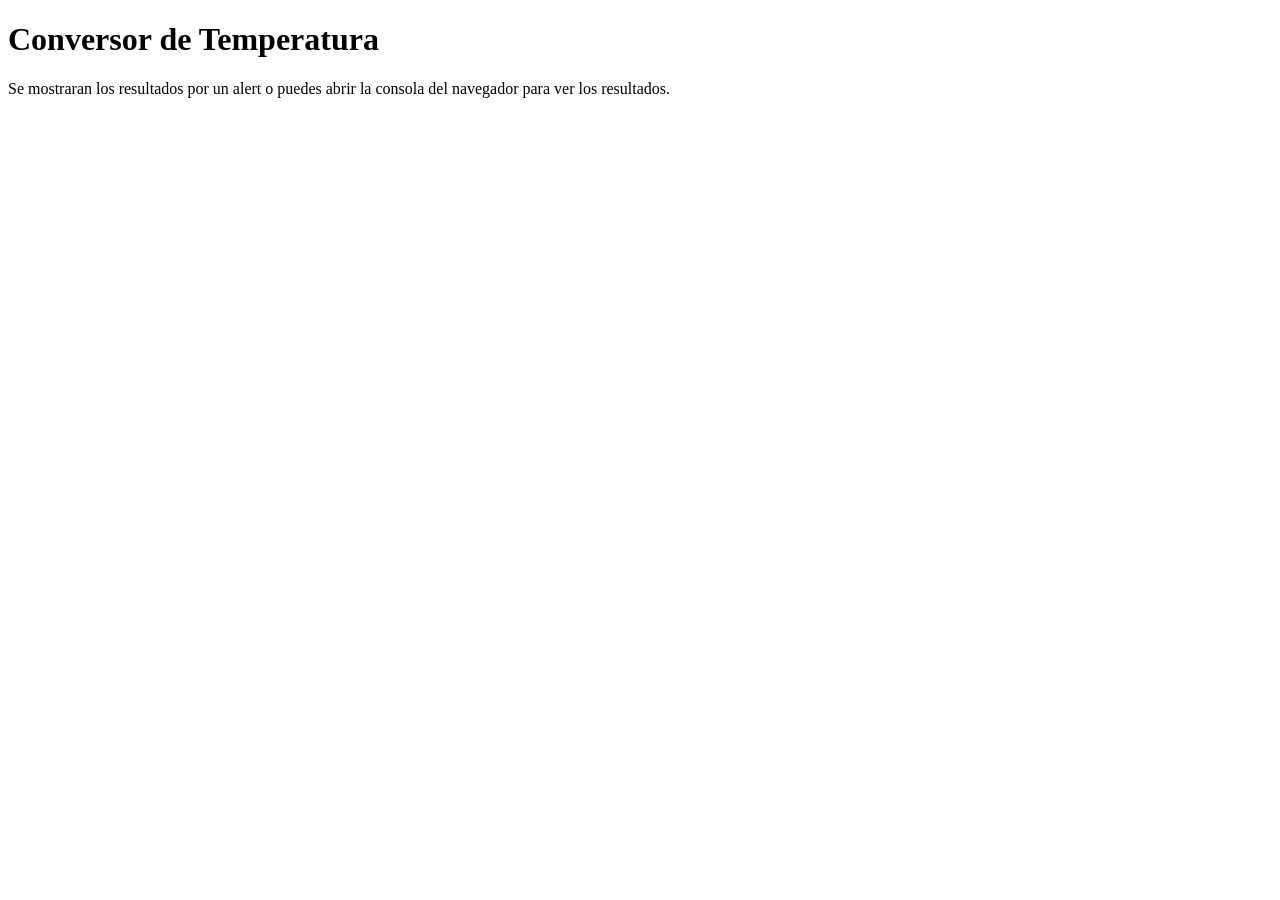
<file: Ejercicio grados celsius a kelvin/index.html>
<!DOCTYPE html>
<html lang="es">
<head>
    <meta charset="UTF-8">
    <title>Conversor de Temperatura</title>
</head>
<body>
    <h1>Conversor de Temperatura</h1>
    <p>Se mostraran los resultados por un alert o puedes abrir la consola del navegador para ver los resultados.</p>
    

    <!-- Enlace al archivo JavaScript -->
    <script src="conversor.js"></script>
</body>
</html>
</file>
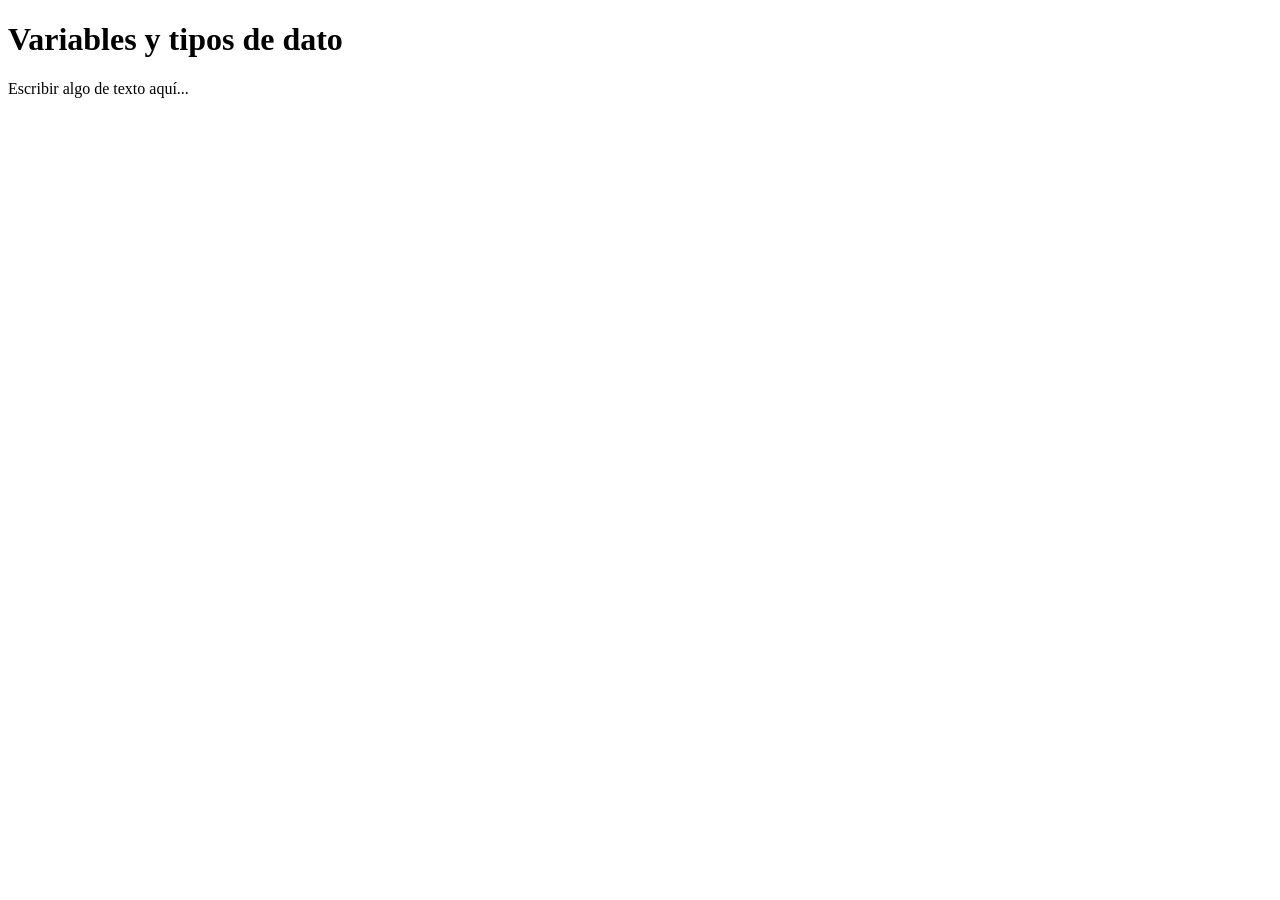
<file: JS/01-Variables/index.html>
<!DOCTYPE html>
<html lang="en">
<head>
    <meta charset="UTF-8">
    <meta name="viewport" content="width=device-width, initial-scale=1.0">
    <title>Document</title>
</head>
<body>
    <h1>Variables y tipos de dato</h1>
    <p>Escribir algo de  texto aquí... </p>

    <script src = "./javascript/hoisting.js"></script>
</body>
</html>
</file>
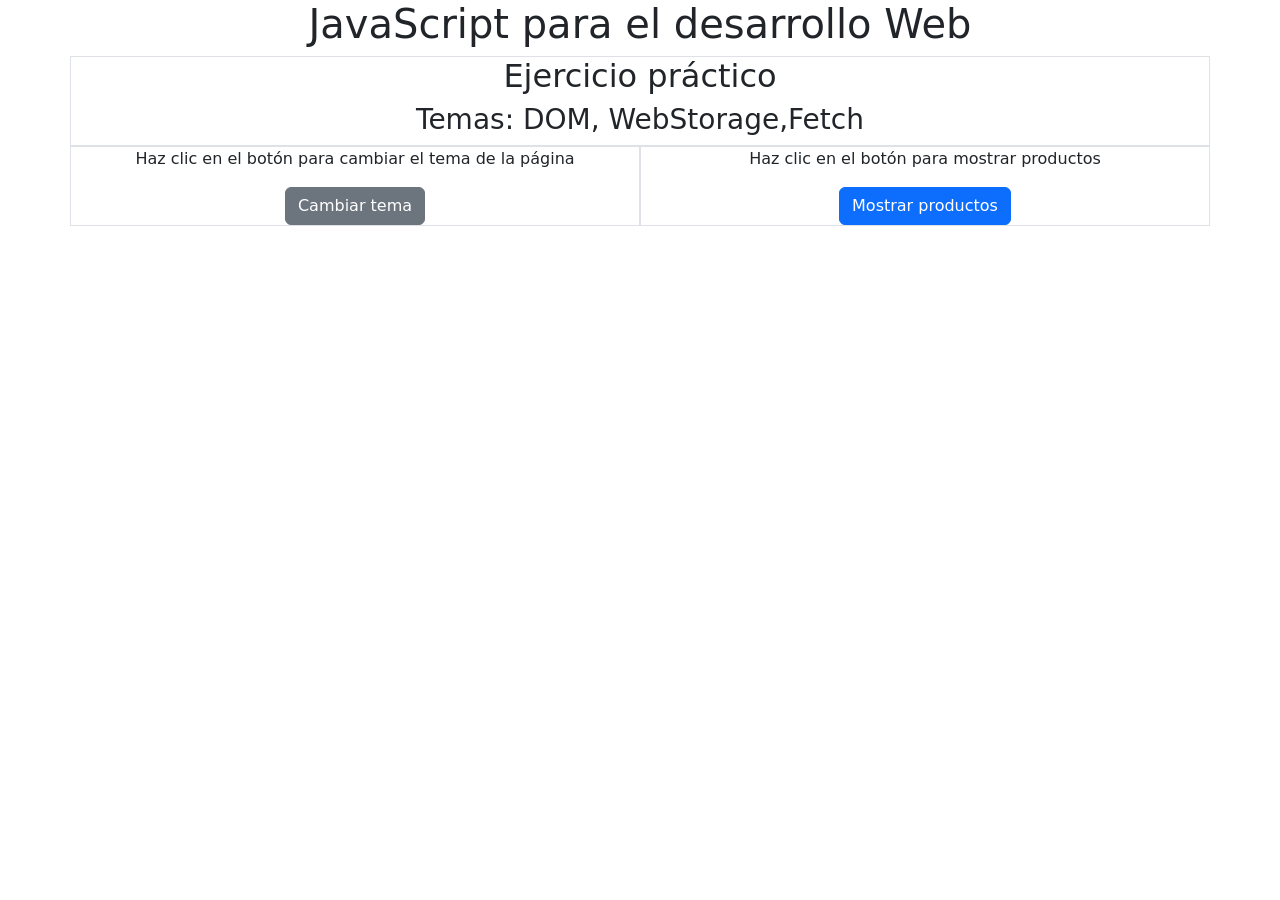
<file: JS/DesarrolloWeb/index.html>
<!DOCTYPE html>
<html lang="en" data-bs-theme="light">
<head>
    <meta charset="UTF-8">
    <meta name="viewport" content="width=device-width, initial-scale=1.0">
    <title>Desarrollo Web</title>
    <link href="https://cdn.jsdelivr.net/npm/bootstrap@5.3.8/dist/css/bootstrap.min.css" rel="stylesheet" integrity="sha384-sRIl4kxILFvY47J16cr9ZwB07vP4J8+LH7qKQnuqkuIAvNWLzeN8tE5YBujZqJLB" crossorigin="anonymous">

    <style>
        button#temaBtn{
            display: block;
        }
    </style>
</head>
<body>
    
    <h1 style="text-align: center;">JavaScript para el desarrollo Web</h1>
    <main class="container"> 
        <div class="row">
            <div class="col-sm border">
                <h2 class="text-center">Ejercicio práctico</h2>
                <h3 class="text-center">Temas: DOM, WebStorage,Fetch</h3>
            </div>
        </div>
        <div class="row">
            <div class="col-sm border">
                <p class="text-center">Haz clic en el botón para cambiar el tema de la página</p>
                <button id="temaBtn" type="button" class="btn btn-secondary mx-auto">Cambiar tema</button>
            </div>
            
        
                <div class="col-sm border text-center">
                    <p>Haz clic en el botón para mostrar productos</p>
                    <button id="productosBtn" type="button" class="btn btn-primary">Mostrar productos</button>
            </div>
    </div>

    <!-- Contenedor para las tarjetas -->
    <div id="tarjetasContainer" class="row mt-3"></div>
  </main>
        </div>
    </main>

<!--conexiones de script-->
<script type="module" src="./js/main.js"></script>
<script src="https://cdn.jsdelivr.net/npm/bootstrap@5.3.8/dist/js/bootstrap.bundle.min.js" integrity="sha384-FKyoEForCGlyvwx9Hj09JcYn3nv7wiPVlz7YYwJrWVcXK/BmnVDxM+D2scQbITxI" crossorigin="anonymous"></script>


</body>
</html>
</file>
